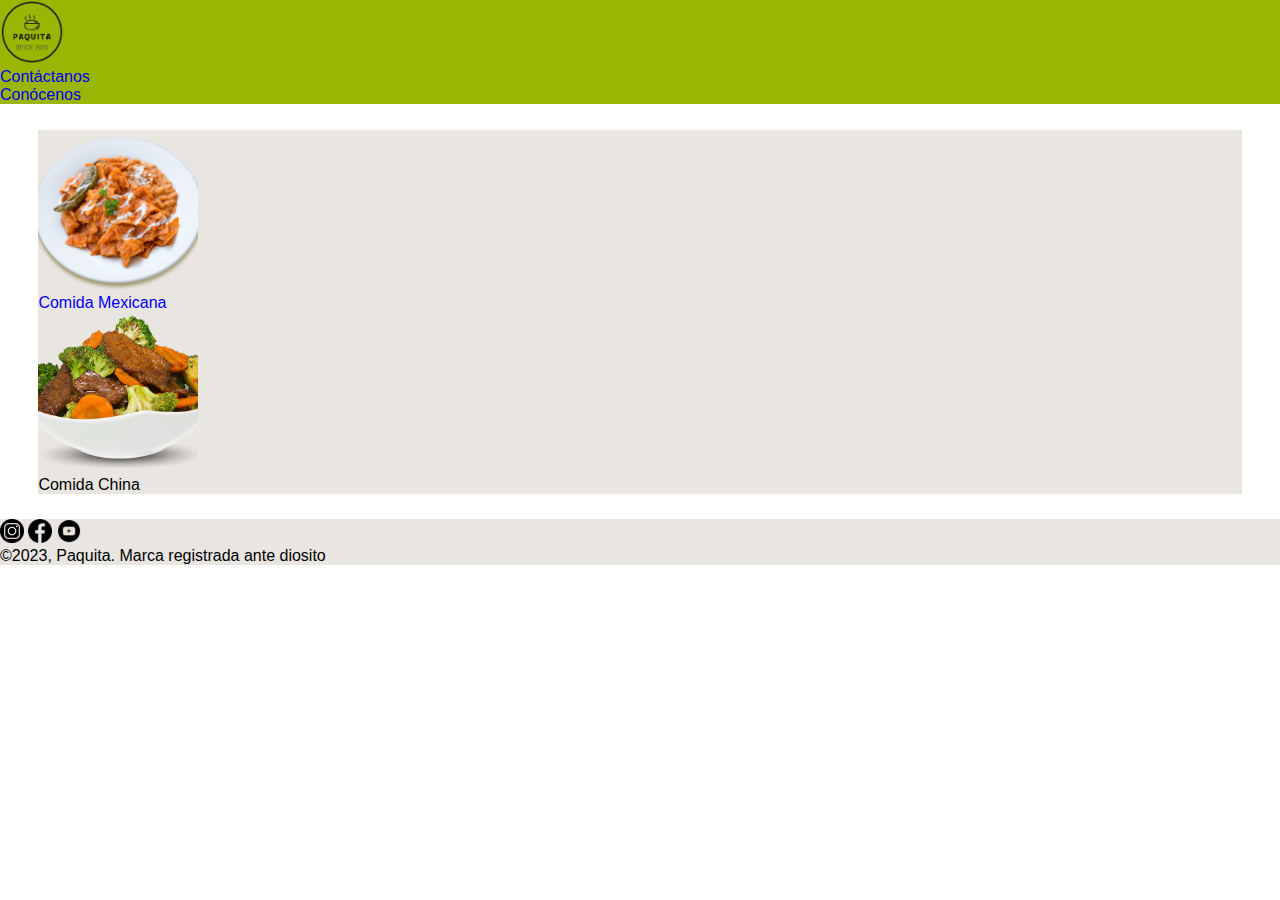
<file: PreEntrega3Hernandez/index.html>
<!DOCTYPE html>
<html lang="en">

<head>
    <meta charset="UTF-8">
    <meta http-equiv="X-UA-Compatible" content="IE=edge">
    <meta name="viewport" content="width=device-width, initial-scale=1.0">
    <link href="https://cdn.jsdelivr.net/npm/bootstrap@5.3.0/dist/css/bootstrap.min.css" rel="stylesheet"
        integrity="sha384-9ndCyUaIbzAi2FUVXJi0CjmCapSmO7SnpJef0486qhLnuZ2cdeRhO02iuK6FUUVM" crossorigin="anonymous">
    <link rel="stylesheet" href="./css/estilos.css">
    <title>Principal</title>
</head>
<STYLE>A {text-decoration: none;} </STYLE>
<body>
    <header class="sticky-top" style="background-color: #9bb505;">
        <nav class="container">
            <div class="d-flex justify-content-between">
                <div>
                    <img class="logo" src="./assets/img/logo_negro.png" alt="Logo no disponible">
                </div>
                <div>
                    <ul class="d-flex list-unstyled gap-4 ">
                        <li class="d-flex p-3 nav-item">
                            <a href="./contacto.html" class="nav-link">Contáctanos</a>
                        </li>
                        <li class="d-flex p-3 nav-item">
                            <a href="./info.html" class="nav-link">Conócenos</a>
                        </li>
                    </ul>
                </div>
            </div>
        </nav>
    </header>
    <main>
        <div class="div_principal1" style="background-color:rgb(255, 255, 255);">
            <div class="div_principal2" style="background-color:rgb(233, 229, 224);">
                <div>
                <a href="./mexicana.html"> <img class="menu_imagen" src="./assets/img/foto_chilaquiles.png"
                        alt="Foto no disponible"> </a>
                <a class="text-body" href="./mexicana.html">
                    <p>Comida Mexicana</p>
                </a>
                <a href="./error.html"> <img class="menu_imagen" src="./assets/img/ximg.png" alt="Foto no disponible"> </a>
                    <p>Comida China</p>
                </div>
            </div>
        </div>
    </main>
    <footer class="text-center " style="background-color:rgb(233, 229, 224);">
        <div>
            <div>
                <a href="https://instagram.com"> <img class="logo_redes" src="./assets/img/logo_instagram.png"
                        alt="Imagen con error"> </a>
                <a href="https://facebook.com"> <img class="logo_redes" src="./assets/img/logo_facebook.png"
                        alt="Imagen con error"> </a>
                <a href="https://youtube.com"> <img class="logo_redes" src="./assets/img/logo_youtube.png"
                        alt="Imagen con error"> </a>
            </div>
            <div>
                <p>©2023, Paquita. Marca registrada ante diosito</p>
            </div>
        </div>
    </footer>
    <script src="https://cdn.jsdelivr.net/npm/bootstrap@5.3.0/dist/js/bootstrap.bundle.min.js"
        integrity="sha384-geWF76RCwLtnZ8qwWowPQNguL3RmwHVBC9FhGdlKrxdiJJigb/j/68SIy3Te4Bkz"
        crossorigin="anonymous"></script>
</body>
</html>
</file>
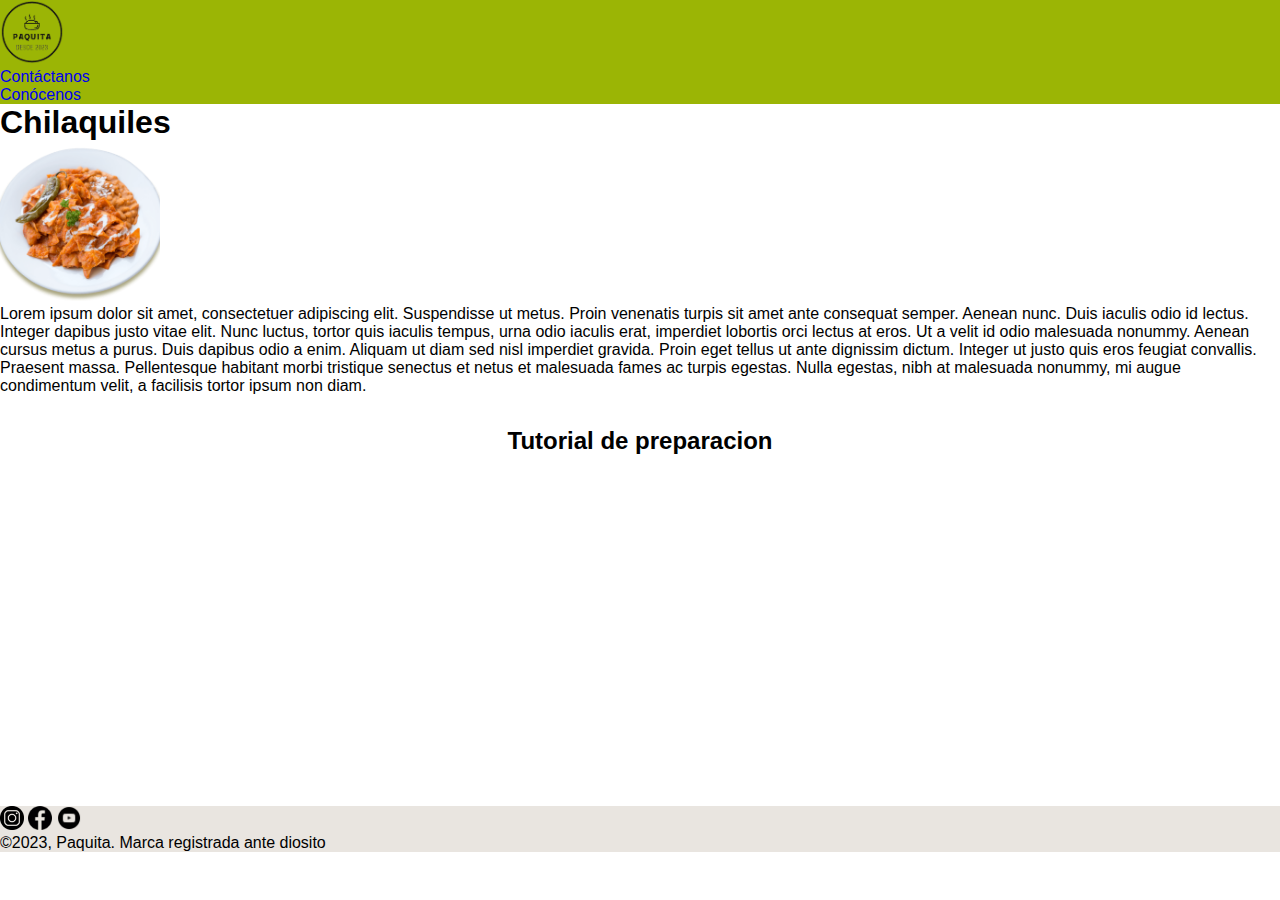
<file: PreEntrega3Hernandez/chilaquiles.html>
<!DOCTYPE html>
<html lang="en">

<head>
    <meta charset="UTF-8">
    <meta http-equiv="X-UA-Compatible" content="IE=edge">
    <meta name="viewport" content="width=device-width, initial-scale=1.0">
    <link href="https://cdn.jsdelivr.net/npm/bootstrap@5.3.0/dist/css/bootstrap.min.css" rel="stylesheet"
        integrity="sha384-9ndCyUaIbzAi2FUVXJi0CjmCapSmO7SnpJef0486qhLnuZ2cdeRhO02iuK6FUUVM" crossorigin="anonymous">
    <link rel="stylesheet" href="./css/estilos.css">
    <title>Principal</title>
</head>
<STYLE>A {text-decoration: none;} </STYLE>
<body>
    <header class="sticky-top" style="background-color: #9bb505;">
        <nav class="container">
            <div class="d-flex justify-content-between">
                <div>
                    <a href="./index.html"> <img class="logo" src="./assets/img/logo_negro.png" alt="Logo no disponible">
                </div>
                <div>
                    <ul class="d-flex list-unstyled gap-4 ">
                        <li class="d-flex p-3 nav-item">
                            <a href="./contacto.html" class="nav-link">Contáctanos</a>
                        </li>
                        <li class="d-flex p-3 nav-item">
                            <a href="./info.html" class="nav-link">Conócenos</a>
                        </li>
                    </ul>
                </div>
            </div>
        </nav>
    </header>
    <Main>
        <div>
            <div class="chilaquiles">
                <h1>Chilaquiles</h1>
                <img class="menu_imagen" src="./assets/img/foto_chilaquiles.png" alt="Foto no disponible">
            </div>
            <div>
                <p class="conocenos">Lorem ipsum dolor sit amet, consectetuer adipiscing elit. Suspendisse ut metus. Proin venenatis turpis
                    sit amet ante consequat semper. Aenean nunc. Duis iaculis odio id lectus. Integer dapibus justo vitae
                    elit. Nunc luctus, tortor quis iaculis tempus, urna odio iaculis erat, imperdiet lobortis orci lectus at
                    eros. Ut a velit id odio malesuada nonummy. Aenean cursus metus a purus. Duis dapibus odio a enim.
                    Aliquam ut diam sed nisl imperdiet gravida. Proin eget tellus ut ante dignissim dictum. Integer ut justo
                    quis eros feugiat convallis. Praesent massa. Pellentesque habitant morbi tristique senectus et netus et
                    malesuada fames ac turpis egestas. Nulla egestas, nibh at malesuada nonummy, mi augue condimentum velit,
                    a facilisis tortor ipsum non diam.</p>
            </div>
            <div class="video">
                <h2>Tutorial de preparacion</h2>
                <iframe width="560" height="315" src="https://www.youtube.com/embed/MpOBf4K_2KA"
                title="YouTube video player" frameborder="0"
                allow="accelerometer; autoplay; clipboard-write; encrypted-media; gyroscope; picture-in-picture; web-share"
                allowfullscreen></iframe>
            </div>
        </div>
    </Main>
    <footer class="text-center " style="background-color:rgb(233, 229, 224);">
        <div>
            <div>
                <a href="https://instagram.com"> <img class="logo_redes" src="./assets/img/logo_instagram.png"
                        alt="Imagen con error"> </a>
                <a href="https://facebook.com"> <img class="logo_redes" src="./assets/img/logo_facebook.png"
                        alt="Imagen con error"> </a>
                <a href="https://youtube.com"> <img class="logo_redes" src="./assets/img/logo_youtube.png"
                        alt="Imagen con error"> </a>
            </div>
            <div>
                <p>©2023, Paquita. Marca registrada ante diosito</p>
            </div>
        </div>
    </footer>
    <script src="https://cdn.jsdelivr.net/npm/bootstrap@5.3.0/dist/js/bootstrap.bundle.min.js"
        integrity="sha384-geWF76RCwLtnZ8qwWowPQNguL3RmwHVBC9FhGdlKrxdiJJigb/j/68SIy3Te4Bkz"
        crossorigin="anonymous"></script>
</body>

</html>
</file>
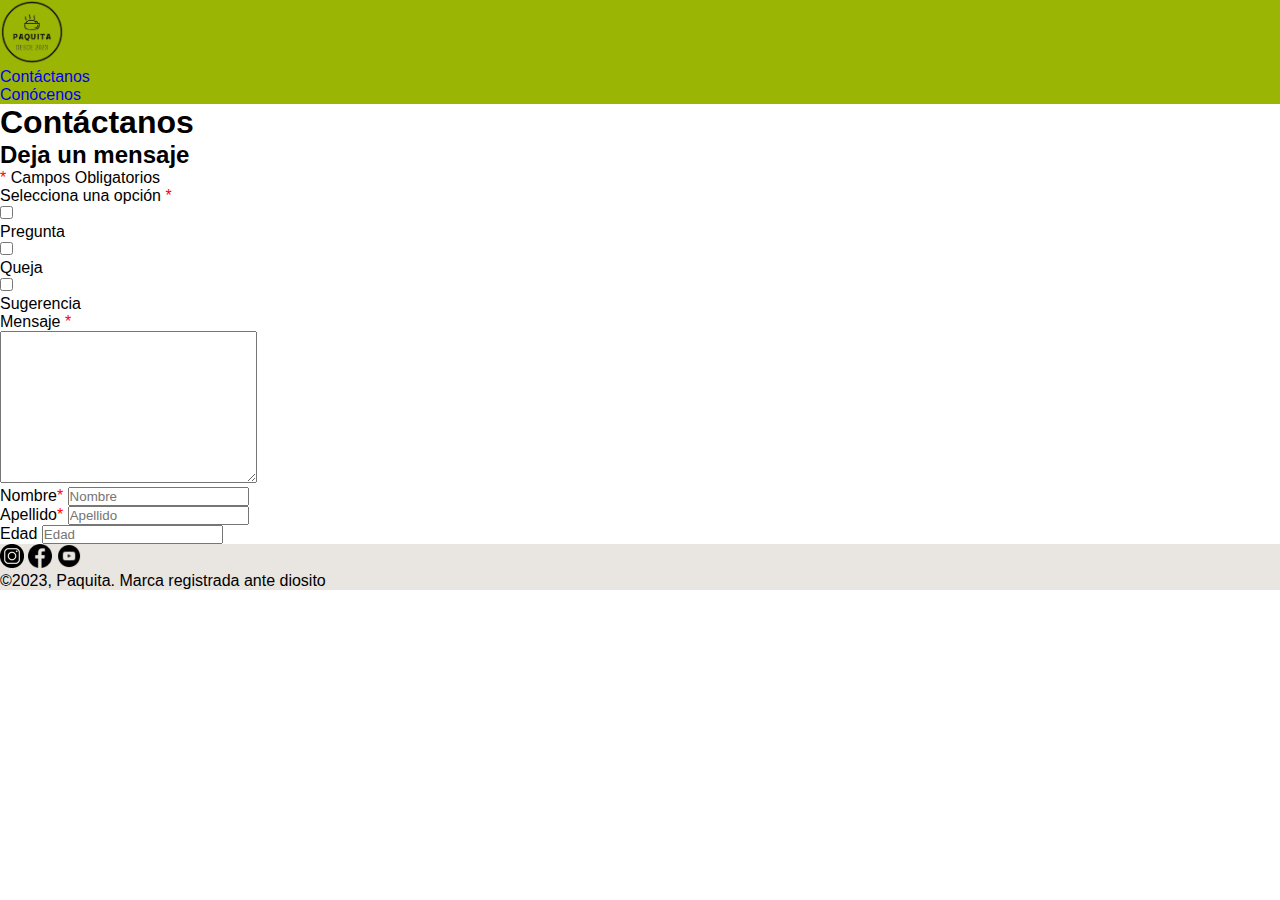
<file: PreEntrega3Hernandez/contacto.html>
<!DOCTYPE html>
<html lang="en">

<head>
    <meta charset="UTF-8">
    <meta http-equiv="X-UA-Compatible" content="IE=edge">
    <meta name="viewport" content="width=device-width, initial-scale=1.0">
    <link href="https://cdn.jsdelivr.net/npm/bootstrap@5.3.0/dist/css/bootstrap.min.css" rel="stylesheet"
        integrity="sha384-9ndCyUaIbzAi2FUVXJi0CjmCapSmO7SnpJef0486qhLnuZ2cdeRhO02iuK6FUUVM" crossorigin="anonymous">
    <link rel="stylesheet" href="./css/estilos.css">
    <title>Principal</title>
</head>
<STYLE>A {text-decoration: none;} </STYLE>
<body>
    <header class="sticky-top" style="background-color: #9bb505;">
        <nav class="container">
            <div class="d-flex justify-content-between">
                <div>
                    <a href="./index.html"> <img class="logo" src="./assets/img/logo_negro.png" alt="Logo no disponible">                </div>
                <div>
                    <ul class="d-flex list-unstyled gap-4 ">
                        <li class="d-flex p-3 nav-item">
                            <a href="./contacto.html" class="nav-link">Contáctanos</a>
                        </li>
                        <li class="d-flex p-3 nav-item">
                            <a href="./info.html" class="nav-link">Conócenos</a>
                        </li>
                    </ul>
                </div>
            </div>
        </nav>
    </header>
    <Main class="text-center">
        <div class="row">
            <div class="col-2"></div>
            <div class="col-4 text-center">
                <h1>Contáctanos</h1>
                <div>
                    <h2>Deja un mensaje</h2>
                    <p><span style="color: red;">*</span> Campos Obligatorios</p>
                    <div>
                        <div>
                            <section>
                                <p></span> Selecciona una opción <span style="color: red;">*</span></p>
                                <div class="row">
                                    <div class="col">
                                        <input type="checkbox" name="Pregunta" id="1">
                                        <p>Pregunta</p>
                                    </div>
                                    <div class="col">
                                        <input type="checkbox" name="Queja" id="1">
                                        <p>Queja</p>
                                    </div>
                                    <div class="col">
                                        <input type="checkbox" name="Sugerencia" id="1">
                                        <p>Sugerencia</p>
                                    </div>
                                </div>
                                <div>
                                    <p><span>Mensaje <span style="color: red;">*</span></p>
                                    <textarea name="" id="" cols="30" rows="10"></textarea>
                                </div>
                                <div>
                                    <div>
                                        <label for="">Nombre<span style="color: red;">*</span></label>
                                        <input placeholder="Nombre" type="text" name="" id="">
                                    </div>
                                    <div>
                                        <label for="">Apellido<span style="color: red;">*</span></label>
                                        <input placeholder="Apellido" type="text" name="" id="">
                                    </div>
                                    <div>
                                        <label for="">Edad</label>
                                        <input placeholder="Edad" type="number" name="" id="">
                                    </div>
                                </div>
                            </section>
                        </div>
                    </div>
                </div>
            </div>
            <div class="col-2"></div>
        </div>
    </Main>
    <footer class="text-center " style="background-color:rgb(233, 229, 224);">
        <div>
            <div>
                <a href="https://instagram.com"> <img class="logo_redes" src="./assets/img/logo_instagram.png"
                        alt="Imagen con error"> </a>
                <a href="https://facebook.com"> <img class="logo_redes" src="./assets/img/logo_facebook.png"
                        alt="Imagen con error"> </a>
                <a href="https://youtube.com"> <img class="logo_redes" src="./assets/img/logo_youtube.png"
                        alt="Imagen con error"> </a>
            </div>
            <div>
                <p>©2023, Paquita. Marca registrada ante diosito</p>
            </div>
        </div>
    </footer>
    <script src="https://cdn.jsdelivr.net/npm/bootstrap@5.3.0/dist/js/bootstrap.bundle.min.js"
        integrity="sha384-geWF76RCwLtnZ8qwWowPQNguL3RmwHVBC9FhGdlKrxdiJJigb/j/68SIy3Te4Bkz"
        crossorigin="anonymous"></script>
</body>

</html>
</file>
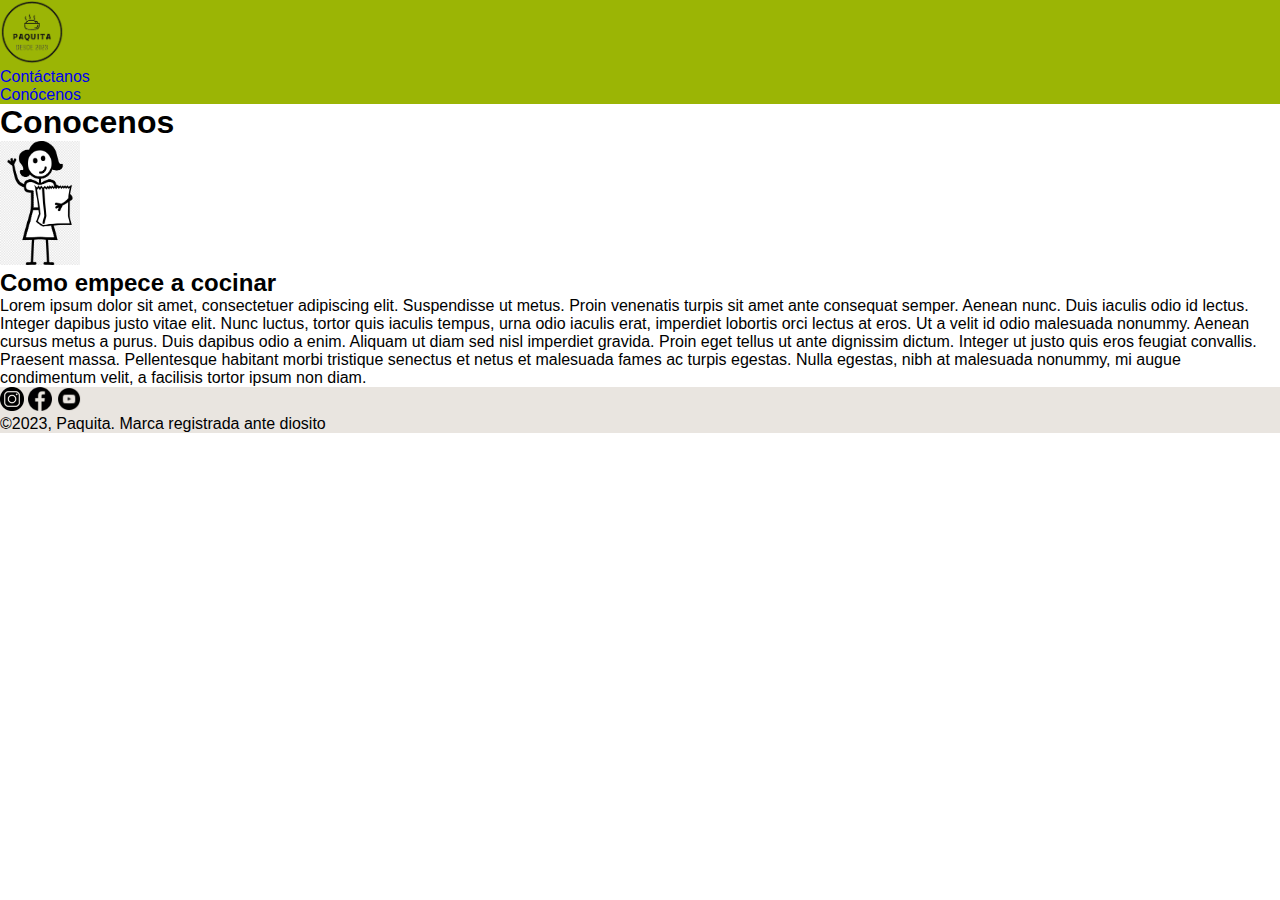
<file: PreEntrega3Hernandez/info.html>
<!DOCTYPE html>
<html lang="en">

<head>
    <meta charset="UTF-8">
    <meta http-equiv="X-UA-Compatible" content="IE=edge">
    <meta name="viewport" content="width=device-width, initial-scale=1.0">
    <link href="https://cdn.jsdelivr.net/npm/bootstrap@5.3.0/dist/css/bootstrap.min.css" rel="stylesheet"
        integrity="sha384-9ndCyUaIbzAi2FUVXJi0CjmCapSmO7SnpJef0486qhLnuZ2cdeRhO02iuK6FUUVM" crossorigin="anonymous">
    <link rel="stylesheet" href="./css/estilos.css">
    <title>Principal</title>
</head>
<STYLE>A {text-decoration: none;} </STYLE>
<body>
    <header class="sticky-top" style="background-color: #9bb505;">
        <nav class="container">
            <div class="d-flex justify-content-between">
                <div>
                    <a href="./index.html"> <img class="logo" src="./assets/img/logo_negro.png" alt="Logo no disponible">                </div>
                <div>
                    <ul class="d-flex list-unstyled gap-4 ">
                        <li class="d-flex p-3 nav-item">
                            <a href="./contacto.html" class="nav-link">Contáctanos</a>
                        </li>
                        <li class="d-flex p-3 nav-item">
                            <a href="./info.html" class="nav-link">Conócenos</a>
                        </li>
                    </ul>
                </div>
            </div>
        </nav>
    </header>
    <Main>
        <div class="conocenos">
            <h1>Conocenos</h1>
            <img class="gfa" src="./assets/img/mi_gfesita.png" alt="Imagen con error">
            <h2>Como empece a cocinar</h2>
            <p class="conocenos">Lorem ipsum dolor sit amet, consectetuer adipiscing elit. Suspendisse ut metus. Proin venenatis turpis
                sit amet ante consequat semper. Aenean nunc. Duis iaculis odio id lectus. Integer dapibus justo vitae
                elit. Nunc luctus, tortor quis iaculis tempus, urna odio iaculis erat, imperdiet lobortis orci lectus at
                eros. Ut a velit id odio malesuada nonummy. Aenean cursus metus a purus. Duis dapibus odio a enim.
                Aliquam ut diam sed nisl imperdiet gravida. Proin eget tellus ut ante dignissim dictum. Integer ut justo
                quis eros feugiat convallis. Praesent massa. Pellentesque habitant morbi tristique senectus et netus et
                malesuada fames ac turpis egestas. Nulla egestas, nibh at malesuada nonummy, mi augue condimentum velit,
                a facilisis tortor ipsum non diam.</p>
        </div>
    </Main>
    <footer class="text-center " style="background-color:rgb(233, 229, 224);">
        <div>
            <div>
                <a href="https://instagram.com"> <img class="logo_redes" src="./assets/img/logo_instagram.png"
                        alt="Imagen con error"> </a>
                <a href="https://facebook.com"> <img class="logo_redes" src="./assets/img/logo_facebook.png"
                        alt="Imagen con error"> </a>
                <a href="https://youtube.com"> <img class="logo_redes" src="./assets/img/logo_youtube.png"
                        alt="Imagen con error"> </a>
            </div>
            <div>
                <p>©2023, Paquita. Marca registrada ante diosito</p>
            </div>
        </div>
    </footer>
    <script src="https://cdn.jsdelivr.net/npm/bootstrap@5.3.0/dist/js/bootstrap.bundle.min.js"
        integrity="sha384-geWF76RCwLtnZ8qwWowPQNguL3RmwHVBC9FhGdlKrxdiJJigb/j/68SIy3Te4Bkz"
        crossorigin="anonymous"></script>
</body>

</html>
</file>
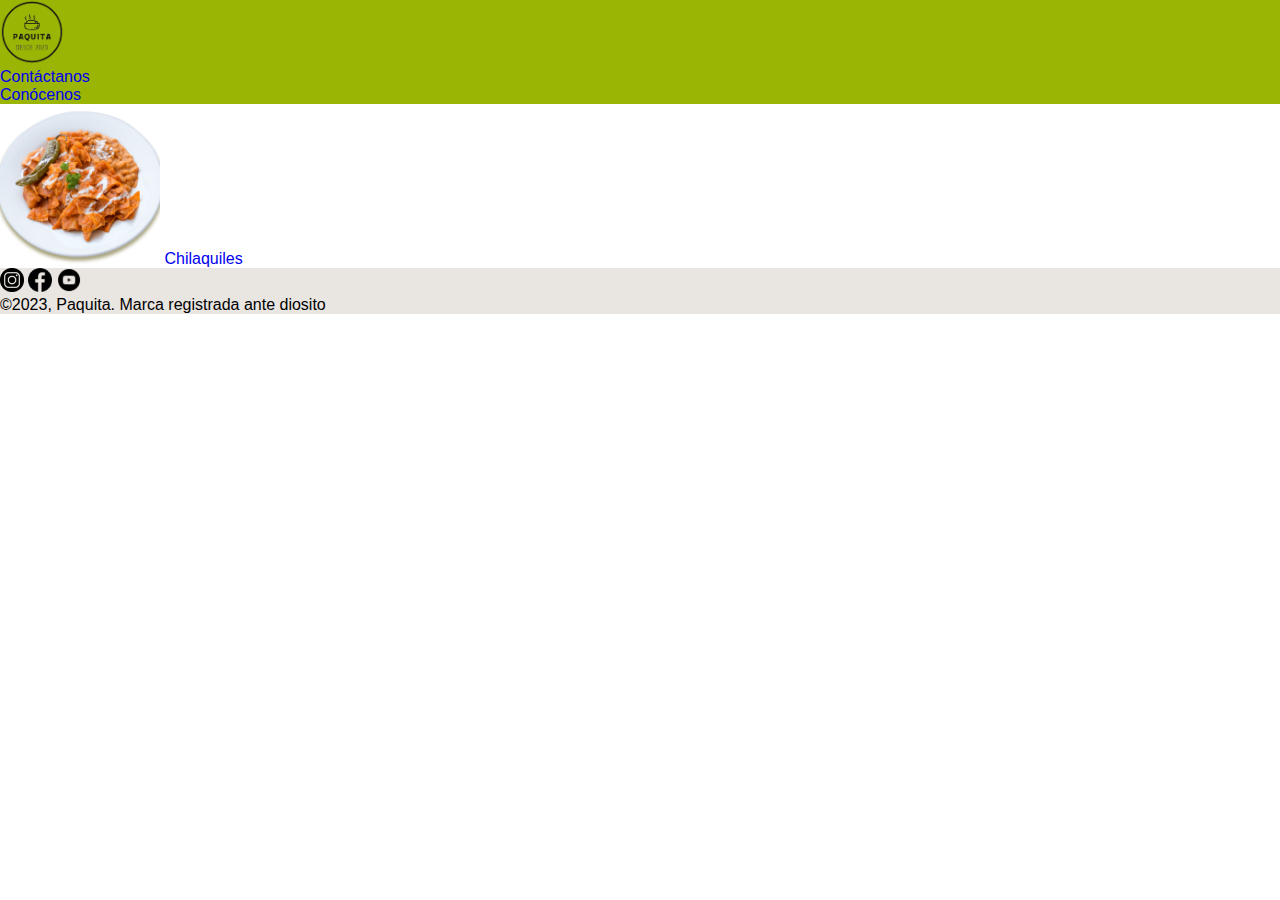
<file: PreEntrega3Hernandez/mexicana.html>
<!DOCTYPE html>
<html lang="en">
    <head>
        <meta charset="UTF-8">
        <meta http-equiv="X-UA-Compatible" content="IE=edge">
        <meta name="viewport" content="width=device-width, initial-scale=1.0">
        <link href="https://cdn.jsdelivr.net/npm/bootstrap@5.3.0/dist/css/bootstrap.min.css" rel="stylesheet"
            integrity="sha384-9ndCyUaIbzAi2FUVXJi0CjmCapSmO7SnpJef0486qhLnuZ2cdeRhO02iuK6FUUVM" crossorigin="anonymous">
        <link rel="stylesheet" href="./css/estilos.css">
        <title>Principal</title>
    </head>
    <STYLE>A {text-decoration: none;} </STYLE>
    <body>
        <header class="sticky-top" style="background-color: #9bb505;">
            <nav class="container">
                <div class="d-flex justify-content-between">
                    <div>
                        <a href="./index.html"> <img class="logo" src="./assets/img/logo_negro.png" alt="Logo no disponible">                </div>
                    <div>
                        <ul class="d-flex list-unstyled gap-4 ">
                            <li class="d-flex p-3 nav-item">
                                <a href="./contacto.html" class="nav-link">Contáctanos</a>
                            </li>
                            <li class="d-flex p-3 nav-item">
                                <a href="./info.html" class="nav-link">Conócenos</a>
                            </li>
                        </ul>
                    </div>
                </div>
            </nav>
        </header>
    <Main>
        <div class="menu_principal">
            <a href="./chilaquiles.html"> <img class="menu_imagen" src="./assets/img/foto_chilaquiles.png" alt="Imagen no disponible"> Chilaquiles </a>
        </div>
    </Main>
    <footer class="text-center " style="background-color:rgb(233, 229, 224);">
        <div>
            <div>
                <a href="https://instagram.com"> <img class="logo_redes" src="./assets/img/logo_instagram.png"
                        alt="Imagen con error"> </a>
                <a href="https://facebook.com"> <img class="logo_redes" src="./assets/img/logo_facebook.png"
                        alt="Imagen con error"> </a>
                <a href="https://youtube.com"> <img class="logo_redes" src="./assets/img/logo_youtube.png"
                        alt="Imagen con error"> </a>
            </div>
            <div>
                <p>©2023, Paquita. Marca registrada ante diosito</p>
            </div>
        </div>
    </footer>
    <script src="https://cdn.jsdelivr.net/npm/bootstrap@5.3.0/dist/js/bootstrap.bundle.min.js"
        integrity="sha384-geWF76RCwLtnZ8qwWowPQNguL3RmwHVBC9FhGdlKrxdiJJigb/j/68SIy3Te4Bkz"
        crossorigin="anonymous"></script>
</body>
</html>
</file>
<file: PreEntrega3Hernandez/css/estilos.css>
*{
    margin: 0;
    padding: 0;
    box-sizing: border-box;
    font-family: Arial, Helvetica, sans-serif;
}



.div_principal1{
    padding-top: 2%;
    padding-bottom: 2%;
    padding-left: 3%;
    padding-right: 3%;
}

.logo{
    background-color: transparent;
    width: 4rem;
    height: 4rem;
}
.logo_redes{
    background-color: transparent;
    width: 1.5rem;
    height: 1.5rem;
}
.error{
    width: 100%;
    height: auto;
}
.video{
    text-align: center;
    align-items: center;
    padding: 2rem;
}
.menu_imagen{
    width: 10rem;
    height: 10rem;
    transition: 0.5s;
    object-fit: cover;
}
.menu_imagen:hover{
    transform: scale(1.1);
}

.gfa{
    background-color: transparent;
    width: 5rem;
    height: auto;
}
</file>
